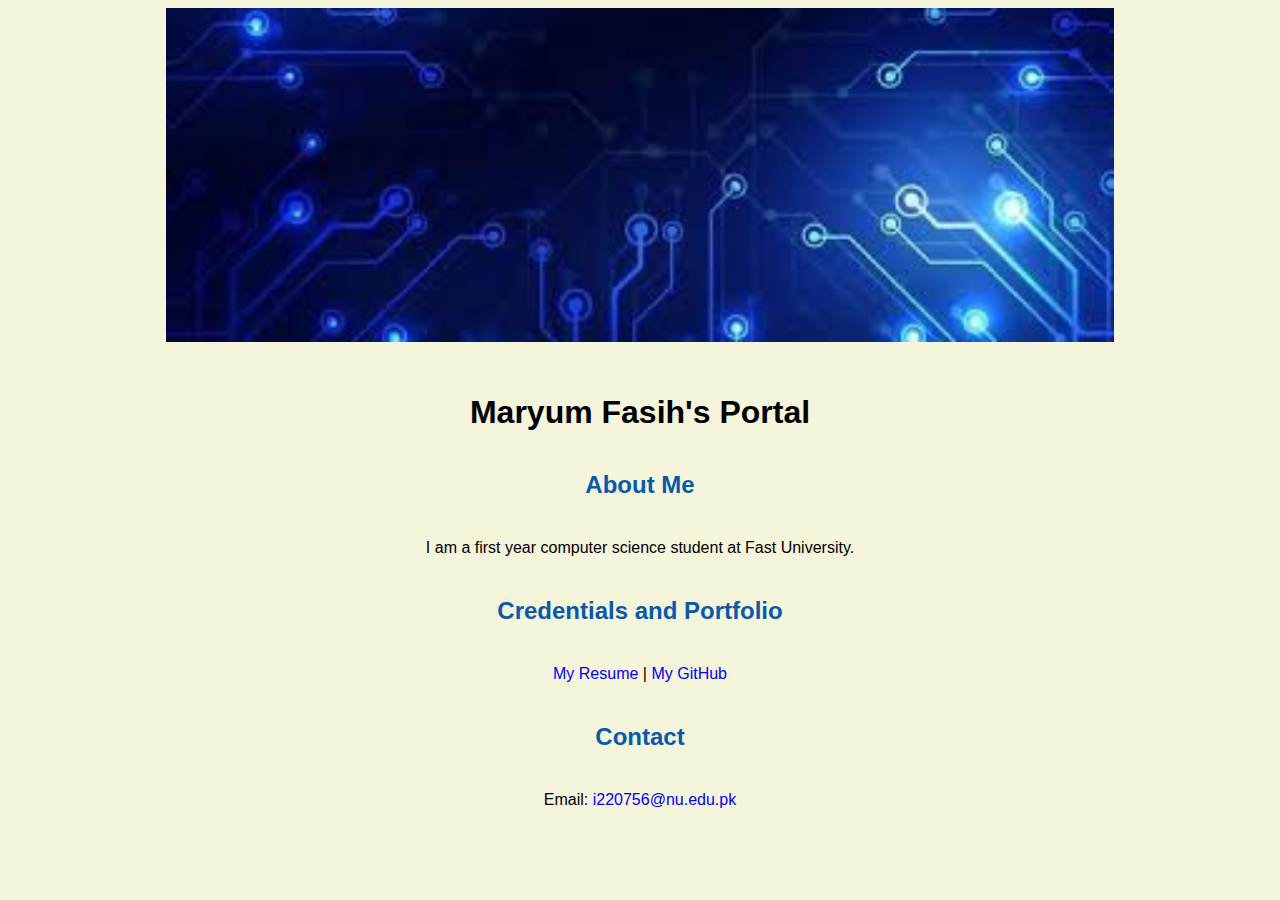
<file: index.html>
<!doctype html>

<!-- this is a comment for human! -->

<html lang="en">

  <header>
    <title> Maryum Fasih </title>
    <link rel="stylesheet" href="css/master.css">
    <link rel="FaviconIcon" href="favicon.ico" type="image/x.icon">
<link rel="shortcut" href="favicon.ico" type="image/x.icon">
<meta name="viewport" content="widht=device-width, initial-scale=1, shrink-to-fit=no">
<meta name="name" content="Maryum Fasih's portal">

  <body>
  <img src="images/banner.jpg" width="75%" alt="banner">
   <h1>Maryum Fasih's Portal</h1>
   <h2>About Me</h2>
   <p>I am a first year computer science student at Fast University.</p>
  <h2>Credentials and Portfolio</h2>
<p><a href="resume.html">My Resume</a> | <a href="https://github.com/MaryumFasih">My GitHub</a></p>
<h2>Contact</h2>
<p>Email: <a href="mailto:i220756@nu.edu.pk">i220756@nu.edu.pk</a></p>


  </body>
</file>
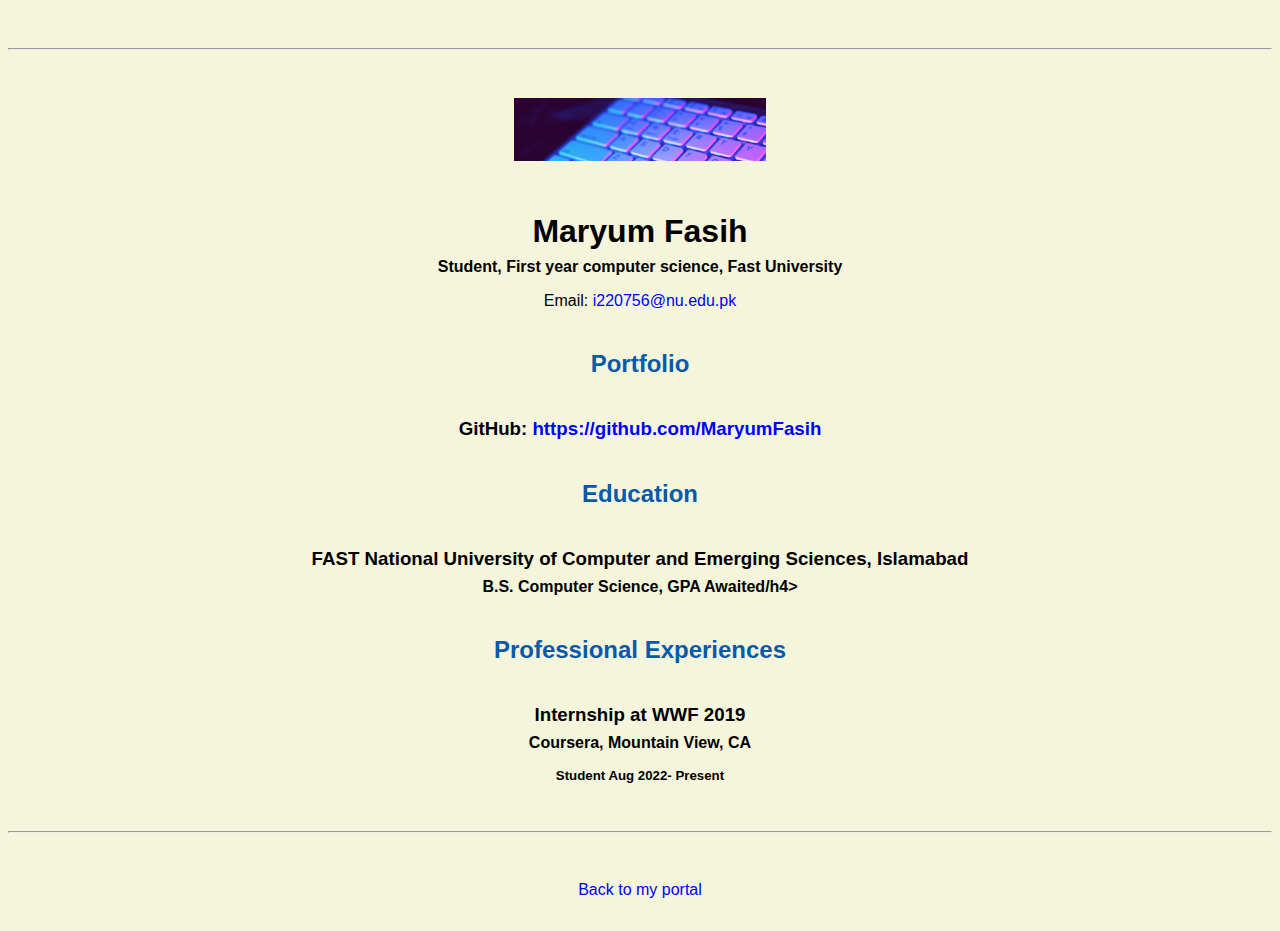
<file: Resume.html>
<!doctype html>

<!-- this is a comment for human! -->

<html lang="en">

  <header>
    <title>Maryum Fasih's Resume</title>
    <link rel="stylesheet" href="css/master.css">
    <link rel="FaviconIcon" href="favicon.ico" type="image/x.icon">
    <link rel="shortcut" href="favicon.ico" type="image/x.icon">
    <meta name="viewport" content="widht=device-width, initial-scale=1, shrink-to-fit=no">
    <meta name="name" content="Maryum Fasih's portal">
    
  <body>

  </header>

  <body>
    <hr>

    <img src="images/banner1.webp" alt="Maryum Fasih's banner" width="20%">

    <h1>Maryum Fasih</h1>
    <h4>Student, First year computer science, Fast University</h4>

    <p>Email: <a href="i220756@nu.edu.pk" target="_blank">i220756@nu.edu.pk</a></p>
    <!-- don't post physical address, personal phone number or other personal information on the web! -->

    <h2>Portfolio</h2>
      <h3>GitHub: <a href="https://github.com/MaryumFasih" target="_blank">https://github.com/MaryumFasih</a></h3>

    <h2>Education</h2>

    <h3>FAST National University of Computer and Emerging Sciences, Islamabad </h3>
    <h4>B.S. Computer Science, GPA Awaited/h4>

    <h2>Professional Experiences</h2>

    <h3>Internship at WWF 2019</h3>
    <h4>Coursera, Mountain View, CA</h4>
    <h5>Student Aug 2022- Present</h5>



  </body>

  <footer>
  <hr>
  <p><a href="index.html">Back to my portal</a><p>
  </footer>

</html>
</file>
<file: css/master.css>
a {
    color: blue; /* set the text color to blue here */
    text-decoration: none; /* This means we do not want hyperlinks to be underlined */
}

    a:hover {
        color: red; /* set the text color to red here */
        text-decoration: none; /* This means we do not want hyperlinks to be underlined */
    }

body {
    background-color: beige; /* set the background color here */
    color: black; /* set the text color to black here */
    font-family: Arial, Helvetica, sans-serif; /* set the font here */
    text-align: center; /* set the text alignment here */
}

footer {
    margin-top: 2rem;
    margin-bottom: 2rem;
}

h1 {
    margin-bottom: 0.5rem;
    margin-top: 3rem;
}

h2 {
    color: #075AAB;
    margin-bottom: 2.5rem;
    margin-top: 2.5rem;
    /* set the text color of to #075AAB here */
    /* set both the bottom margin and top margin to 2.5rem here */
}

h3 {
    margin-bottom: 0;
    margin-top: 2rem;
}

h4 {
    margin-bottom: 1rem;
    margin-top: 0.5rem;
}

h5 {
    margin-top: 0.5rem;
}

hr {
    margin-bottom: 3rem;
    margin-top: 3rem;
}

/* this controls how the bullet points in the resume page looks */
ul {
    display: table;
    margin: 0 auto;
    text-align: left;
}
</file>
